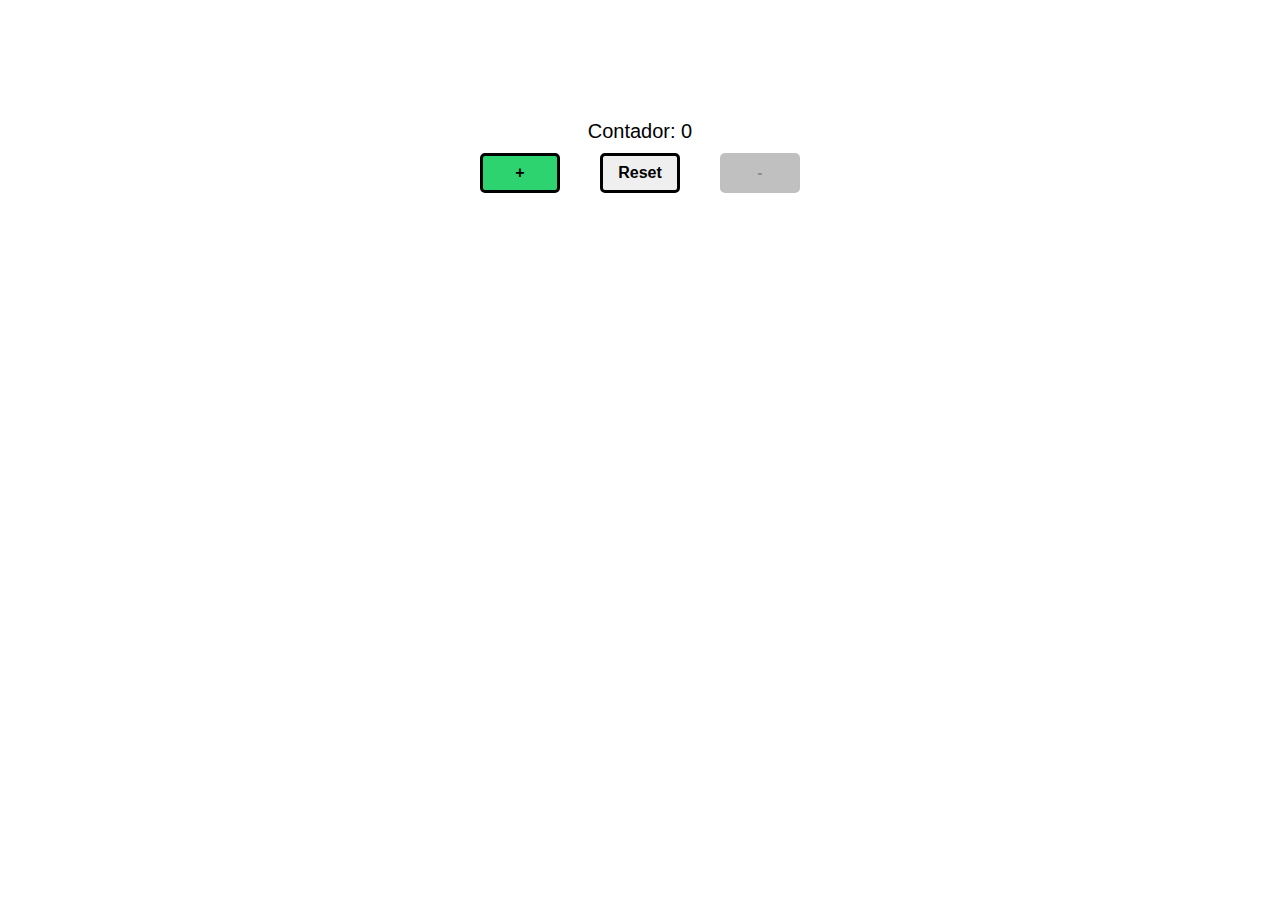
<file: index.html>
<!doctype html>
<html lang="en" data-critters-container>

<head>
  <meta charset="utf-8">
  <title>Contador de Clicks</title>
  <base href="https://RobertoSanchez18.github.io/01-hello-world/">
  <meta name="viewport" content="width=device-width, initial-scale=1">
  <link rel="icon" type="image/x-icon" href="favicon.ico">
<link rel="stylesheet" href="styles.ef46db3751d8e999.css"></head>

<body>
  <app-root></app-root>
<script src="runtime.d984ed175146dea8.js" type="module"></script><script src="polyfills.ca43d600c47311eb.js" type="module"></script><script src="main.2025695e9dc960ea.js" type="module"></script></body>

</html>
</file>
